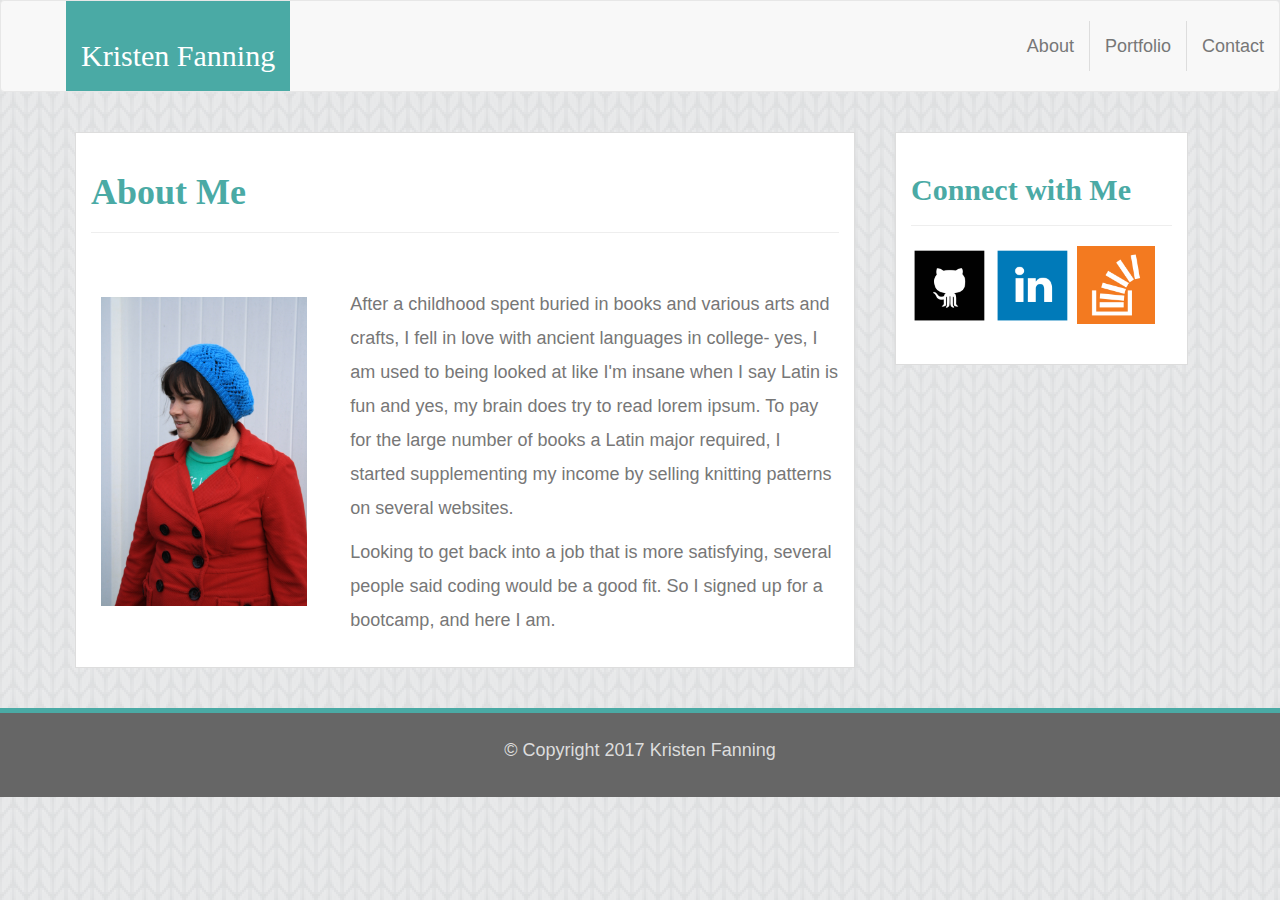
<file: index.html>
<!DOCTYPE html>
<html>
<head>
	<meta charset="UTF-8">
	<meta name="viewport" content="width=device-width, initial-scale=1">

	<title>About</title>
	<link rel="stylesheet" href="https://maxcdn.bootstrapcdn.com/bootstrap/3.3.7/css/bootstrap.min.css" integrity="sha384-BVYiiSIFeK1dGmJRAkycuHAHRg32OmUcww7on3RYdg4Va+PmSTsz/K68vbdEjh4u" crossorigin="anonymous">

	<link rel="stylesheet" type="text/css" href="assets/css/style.css">
</head>
<body>
	<nav class="navbar navbar-default">
  		<div class="container-fluid">
    		<div class="navbar-header">
     		 <a class="navbar-brand" href="#">Kristen Fanning</a>
    		</div>
    		
    		<ul class="nav navbar-nav navbar-right">
     			<li><a href="#">About</a></li>
      			<li><a href="portfolio.html">Portfolio</a></li>
      			<li><a href="contact.html">Contact</a></li>
	    	</ul>
	  	</div>
	</nav>
<div class="container">
	<div class="row">
		
			<div id="main" class="col-md-8">
				<div class="page-header">
						<h1> About Me</h1>
				</div>
				<br>
				<div class="row">
					<div class="col-md-4">
						<img id="biopic" src="assets/images/biopic.JPG" alt="Picture of Kristen";>
					</div>
					<div class="col-md-8">
						<p>After a childhood spent buried in books and various arts and crafts, I fell in love with ancient languages in college- yes, I am used to being looked at like I'm insane when I say Latin is fun and yes, my brain does try to read lorem ipsum. To pay for the large number of books a Latin major required, I started supplementing my income by selling knitting patterns on several websites.</p>
						<p>Looking to get back into a job that is more satisfying, several people said coding would be a good fit. So I signed up for a bootcamp, and here I am.</p>
					</div>
				</div>
			</div>
		
				<div id="connect" class="col-md-3 col-md-offset-1">
					<div class="page-header">
						<h2>Connect with Me</h2>
					</div>
					<a  class="social" href="https://github.com/kfanning19"><img src="assets/images/github.png" alt="github"></a>
					<a  class="social" href="https://www.linkedin.com/in/kristen-fanning-b94b1b5a"><img src="assets/images/linkedin.png" alt="linkedin"></a>
					<a class="social" href="http://stackoverflow.com/users/7419235/k-fanning"><img src="assets/images/overflow.png" alt="Stack Overflow"></a>
					<br>
				</div>
			
					
	</div>
</div>

<footer class="container-fluid text-center">
  <p>&copy; Copyright 2017 Kristen Fanning</p>  

</footer>		

</body>
</html>
</file>
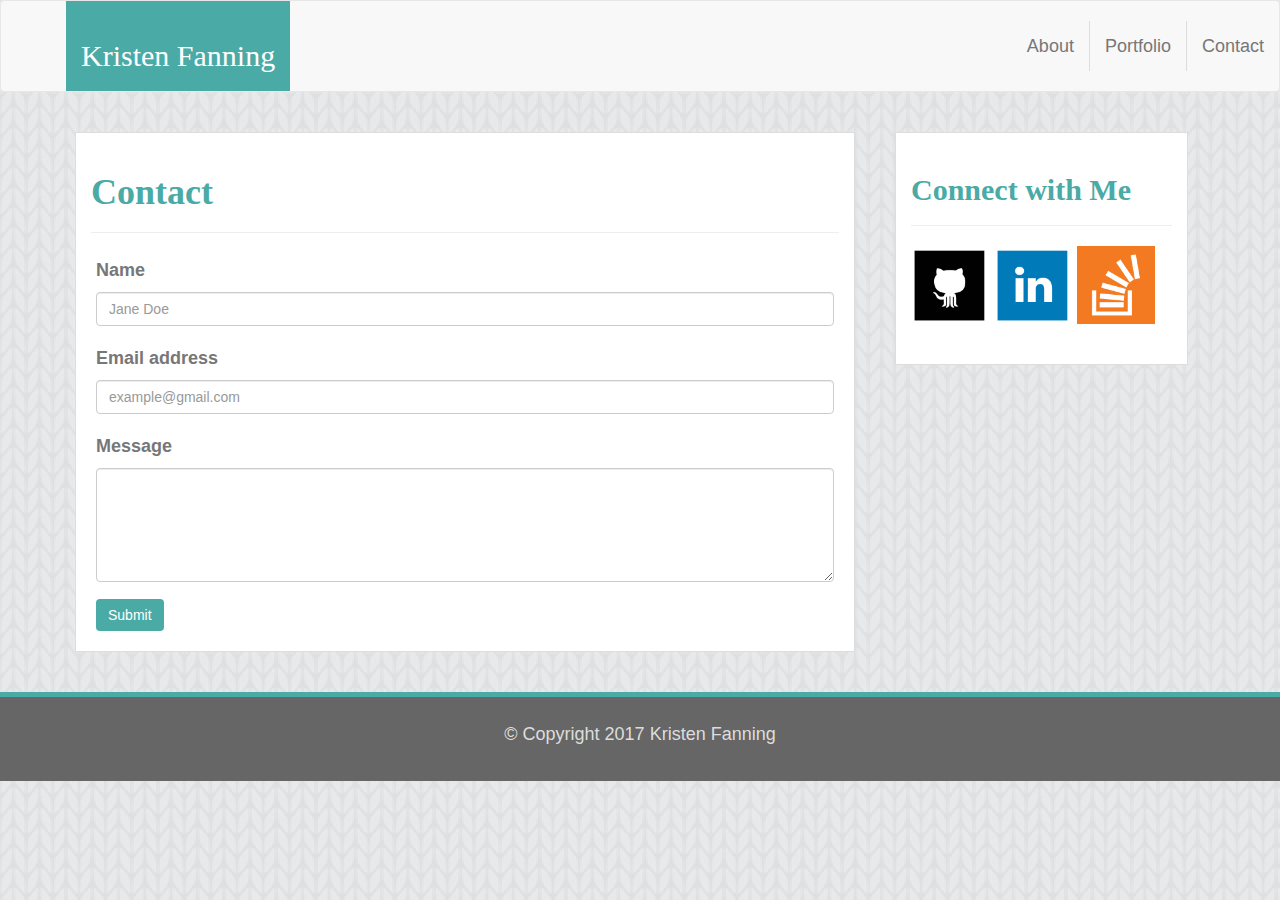
<file: contact.html>
<!DOCTYPE html>
<html>
<head>
	<meta charset="UTF-8">
	<meta name="viewport" content="width=device-width, initial-scale=1">

	<title>Contact</title>
	<link rel="stylesheet" href="https://maxcdn.bootstrapcdn.com/bootstrap/3.3.7/css/bootstrap.min.css" integrity="sha384-BVYiiSIFeK1dGmJRAkycuHAHRg32OmUcww7on3RYdg4Va+PmSTsz/K68vbdEjh4u" crossorigin="anonymous">

	<link rel="stylesheet" type="text/css" href="assets/css/style.css">
</head>
<body>
	<nav class="navbar navbar-default">
  		<div class="container-fluid">
    		<div class="navbar-header">
     		 <a class="navbar-brand" href="#">Kristen Fanning</a>
    		</div>
    		
    		<ul class="nav navbar-nav navbar-right">
     			<li><a href="index.html">About</a></li>
      			<li><a href="portfolio.html">Portfolio</a></li>
      			<li><a href="#">Contact</a></li>
	    	</ul>
	  	</div>
	</nav>
<div class="container">
	<div class="row">
		
			<div id="main" class="col-md-8">
				<div class="page-header">
						<h1> Contact</h1>
				</div>
				<div class="row">
					<form>
					  
					<div class="form-group">
					    <label for="exampleInputName2">Name</label>
					    <input type="text" class="form-control" id="exampleInputName2" placeholder="Jane Doe">
					</div>
					  <div class="form-group">
					    <label for="exampleInputEmail1">Email address</label>
					    <input type="email" class="form-control" id="exampleInputEmail1" placeholder="example@gmail.com">
					  </div>
					  <div class="form-group">
  						<label for="comment">Message</label>
  						<textarea class="form-control" rows="5" id="comment"></textarea>
						</div>
					  <button type="submit" class="btn btn-default">Submit</button>
					</form>
					</div>
				</div>
			
		
				<div id="connect" class="col-md-3 col-md-offset-1">
					<div class="page-header">
						<h2>Connect with Me</h2>
					</div>
					<a  class="social" href="https://github.com/kfanning19"><img src="assets/images/github.png" alt="github"></a>
					<a  class="social" href="https://www.linkedin.com/in/kristen-fanning-b94b1b5a"><img src="assets/images/linkedin.png" alt="linkedin"></a>
					<a class="social" href="http://stackoverflow.com/users/7419235/k-fanning"><img src="assets/images/overflow.png" alt="Stack Overflow"></a>
					<br>
				</div>
			
					
	</div>
</div>

<footer class="container-fluid text-center">
  <p>&copy; Copyright 2017 Kristen Fanning</p>  

</footer>		

</body>
</html>
</file>
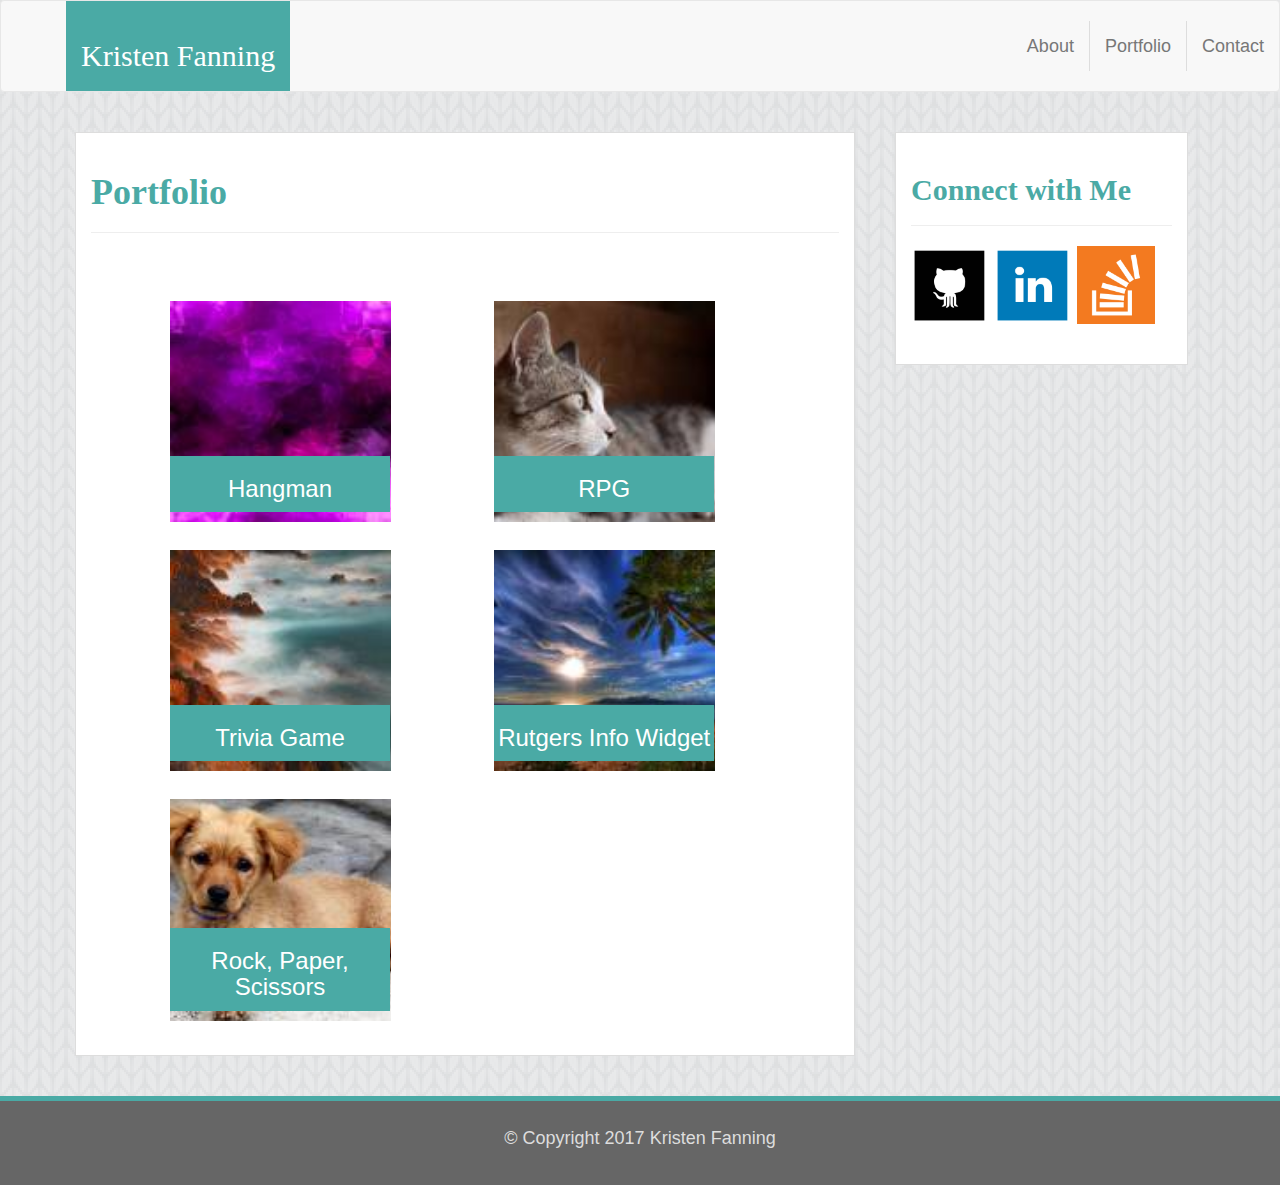
<file: portfolio.html>
<!DOCTYPE html>
<html>
<head>
	<meta charset="UTF-8">
	<meta name="viewport" content="width=device-width, initial-scale=1">

	<title>Portfolio</title>
	<link rel="stylesheet" href="https://maxcdn.bootstrapcdn.com/bootstrap/3.3.7/css/bootstrap.min.css" integrity="sha384-BVYiiSIFeK1dGmJRAkycuHAHRg32OmUcww7on3RYdg4Va+PmSTsz/K68vbdEjh4u" crossorigin="anonymous">

	<link rel="stylesheet" type="text/css" href="assets/css/style.css">
</head>
<body>
	<nav class="navbar navbar-default">
  		<div class="container-fluid">
    		<div class="navbar-header">
     		 <a class="navbar-brand" href="#">Kristen Fanning</a>
    		</div>
    		
    		<ul class="nav navbar-nav navbar-right">
     			<li><a href="index.html">About</a></li>
      			<li><a href="#">Portfolio</a></li>
      			<li><a href="contact.html">Contact</a></li>
	    	</ul>
	  	</div>
	</nav>
<div class="container">
	<div class="row">
		
			<div id="main" class="col-md-8">
				<div class="page-header">
						<h1> Portfolio</h1>
				</div>
				<br>
				<div class="row">
					<div class="col-md-4 col-md-offset-1">
						<div class="thumbnail">
	            			<a href="#"><img src="assets/images/abstract.jpg" >
	            				<div class="caption post-content">

	               					 <h3>Hangman</h3>
	                
	            				</div>
	            			</a>
	        			</div>
					</div>

					<div class="col-md-4 col-md-offset-1">
						<div class="thumbnail">
	            			<a href="#"><img src="assets/images/cat.jpg" >
	            				<div class="caption post-content">

	               					 <h3>RPG</h3>
	            				</div>
	            			</a>
	        			</div>
					</div>
				</div>
				<div class="row">
					<div class="col-md-4 col-md-offset-1">
						<div class="thumbnail">
	            			<a href="#"><img src="assets/images/ocean.jpg" >
	            				<div class="caption post-content">

	               					 <h3>Trivia Game</h3>
	                			</div>
	            			</a>	
	        			</div>
					</div>

					<div class="col-md-4 col-md-offset-1">
						<div class="thumbnail">
	            			<a href="#"><img src="assets/images/palm.jpg" >
	            				<div class="caption post-content">

	               					 <h3>Rutgers Info Widget</h3>
	            				</div>
	            			</a>
	        			</div>
					</div>
				</div>
				<div class="row">
					<div class="col-md-4 col-md-offset-1">
						<div class="thumbnail">
	            			<a href="#"><img src="assets/images/puppy.jpg" >
	            				<div class="caption post-content">

	               					 <h3>Rock, Paper, Scissors</h3>
	                			</div>
	            			</a>	        			
	        			</div>
					</div>
					<br>
				</div>
			</div>
			
		
				<div id="connect" class="col-md-3 col-md-offset-1">
					<div class="page-header">
						<h2>Connect with Me</h2>
					</div>
					<a  class="social" href="https://github.com/kfanning19"><img src="assets/images/github.png" alt="github"></a>
					<a  class="social" href="https://www.linkedin.com/in/kristen-fanning-b94b1b5a"><img src="assets/images/linkedin.png" alt="linkedin"></a>
					<a class="social" href="http://stackoverflow.com/users/7419235/k-fanning"><img src="assets/images/overflow.png" alt="Stack Overflow"></a>
					<br>
				</div>
			
					
	</div>
</div>

<footer class="container-fluid text-center">
  <p>&copy; Copyright 2017 Kristen Fanning</p>  

</footer>		

</body>
</html>
</file>
<file: assets/css/style.css>
body {
  font-family: 'Arial', 'Helvetica Neue', Helvetica, sans-serif;
  font-size: 18px;
  color: #777;
  line-height: 34px;
  background: url("../images/knitting.png");
}

/*Navbar*/

.navbar-default .navbar-brand {
	color: #FFFFFF;
	background: #4aaaa5;
	margin-left:50px !important;
	font-family: 'Georgia', Times, Times New Roman, serif;
	font-size: 30px;
	height: 90px;
	line-height: 80px;
}

.navbar-nav li{
	line-height: 30px;
	border-left: 1px solid #dddddd;
	margin-bottom: 20px;
	margin-top: 20px;
	padding: 0;
	
}

.navbar-nav li:first-child {
  border-left: 0 none;
}
/*general*/
h1, h2{
  	font-family: 'Georgia', Times, Times New Roman, serif;
  	color: #4aaaa5;
  	font-weight: 700;
}

#main,
#connect {
	background: #fff;
 	border: 1px solid #ddd;
 	margin: 20px;
 	padding-bottom: 20px;
 	padding-left: 15px;
 	padding-right: 15px;
}

.social img{
	width: 30%;
	margin-bottom: 20px;
}

footer {
	background: #666666;
	color: #dddddd;
	padding: 20px;
	border-top:#4aaaa5;
	border-top-style: solid;
	border-width: 5px;
	margin-top: 20px;
}
/*Index/About Me*/
#biopic {
	width: 90%;
	text-align: center;
	margin: 10px;

}

/*Contact Page*/

form {
	padding-right: 20px;
	padding-left: 20px;
	width: 100%;
}

.btn-default {
    color: #fff;
    background-color: #4aaaa5;
    border: none;
}
/*Portfolio*/

.thumbnail {
	margin: 10px;
	border: none;
	width: 100%
}

.thumbnail img{
	width: 100%;
	height: 100%;
	position: relative;
}

.thumbnail .caption {
	position: absolute;
	bottom: 24px;
	background-color: #4aaaa5;
	color: #fff;
	width: 85%;
	padding: 0px;
	text-align: center;
	z-index: 100;
}
</file>
